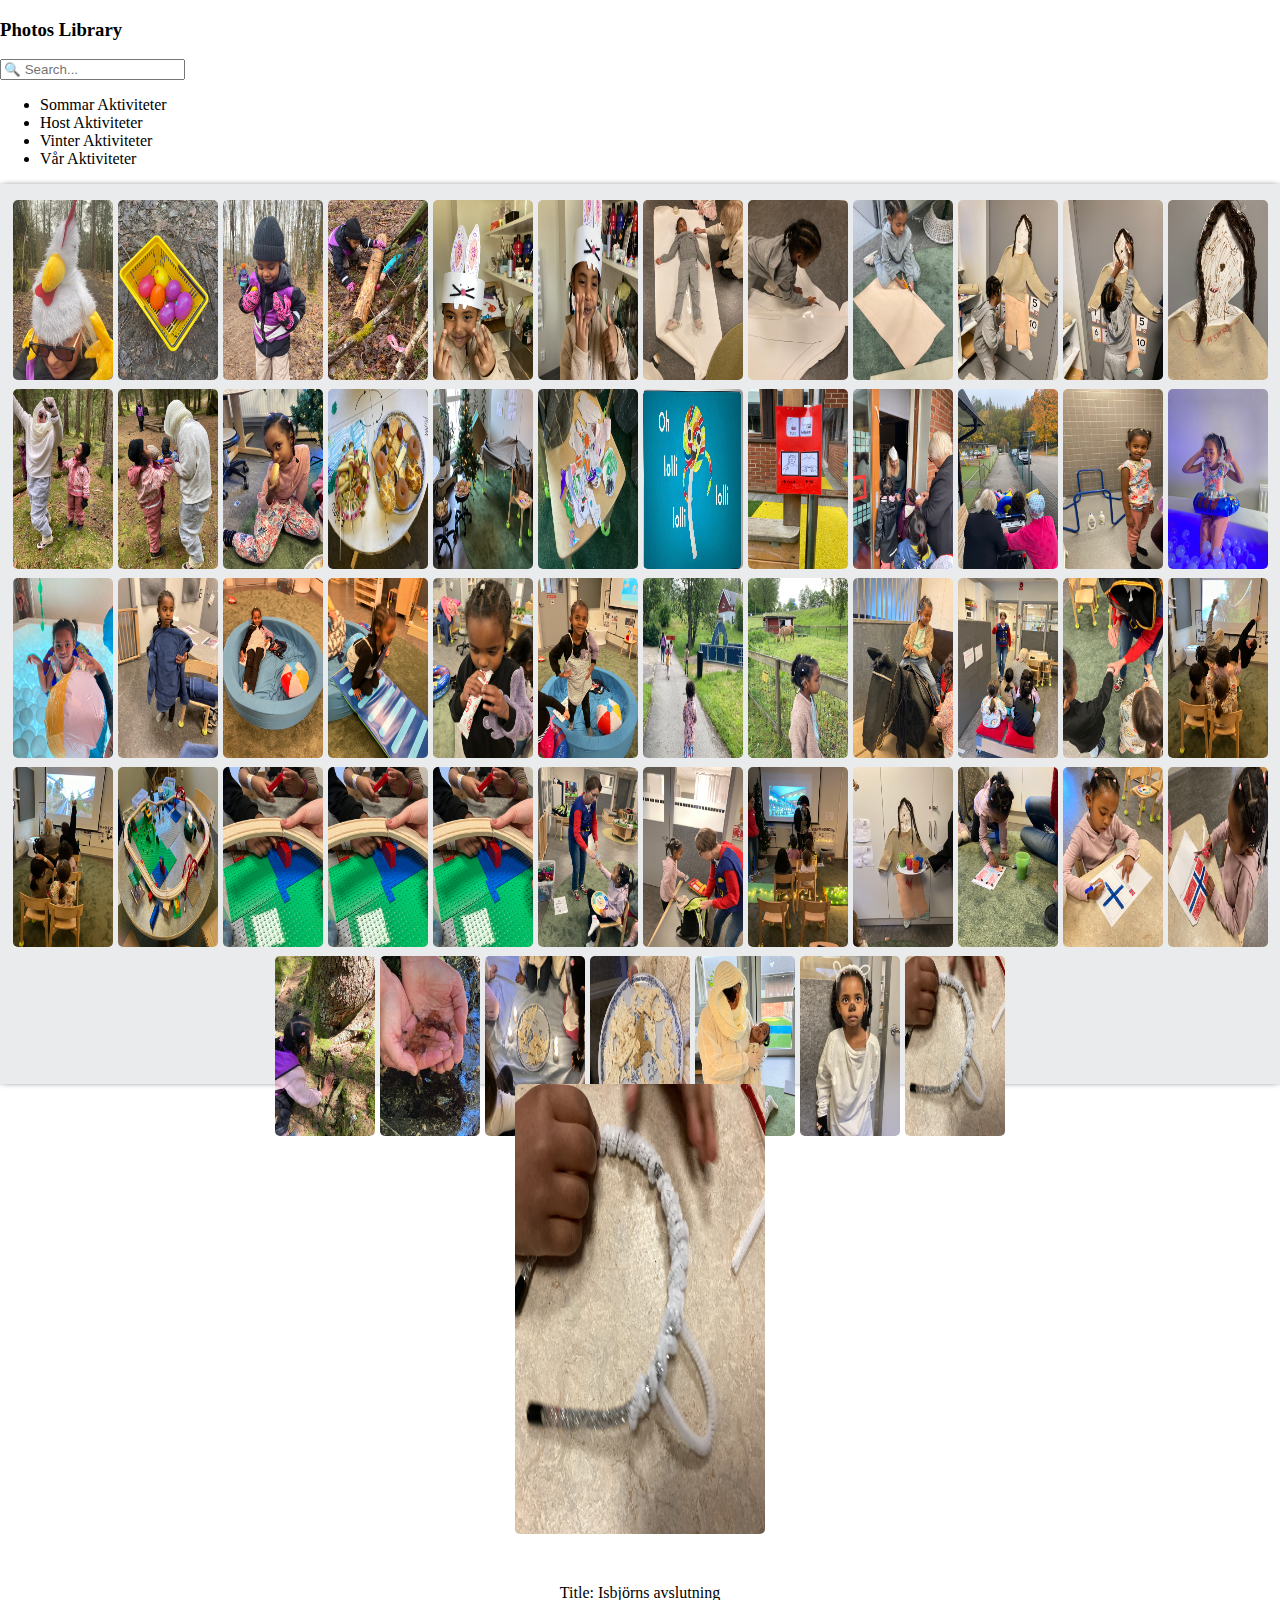
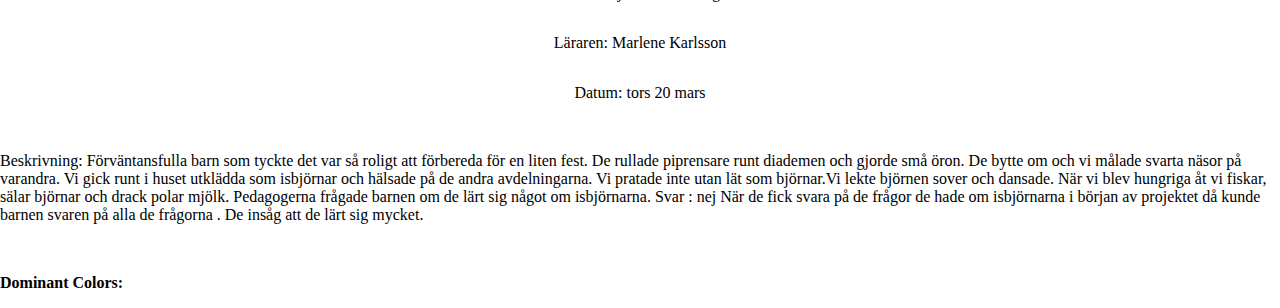
<file: index.html>
<!DOCTYPE html>
<html lang="en">

<head>
  <meta charset="UTF-8">
  <meta name="viewport" content="width=device-width, initial-scale=1.0">
  <link rel="stylesheet" href="style.css">
  <title>Document</title>
</head>

<body>
  <div class="contianer detailsColors">
    <side>
      <h3>Photos Library</h3>
      <div>
        <input class="search" id="inputBackgrund" type="text" placeholder="🔍 Search...">
        <ul>
          <li class="sommarAk">Sommar Aktiviteter</li>
          <li class="hostAk">Host Aktiviteter</li>
          <li class="vinterAk">Vinter Aktiviteter</li>
          <li class="varAk">Vår Aktiviteter</li>
        </ul>
      </div>
    </side>
    <main class="mainBackgrund">
      <ul class="listHeader">
        <!--  <li>LightBox</li>
        <li>Musik</li> -->

      </ul>
      <div id="photosContainer">

      </div>

    </main>
    <sidebar>
      <div class="detiales">

      </div>
      <div class="tab-panel" data-tab="colors">
        <p><strong>Dominant Colors:</strong></p>
        <span class="color" style="background:#7B3F00;"></span>
        <span class="color" style="background:#a4b34d;"></span>
        <span class="color" style="background:#2E7D32;"></span>
        <span class="color" style="background:#598bee;"></span>
        <span class="color" style="background:rgb(183, 190, 204)"></span>
        <span class="color" style="background:#ffffff;"></span>
      </div>
    </sidebar>
  </div>

  <script src="index.js"></script>
</body>

</html>
</file>
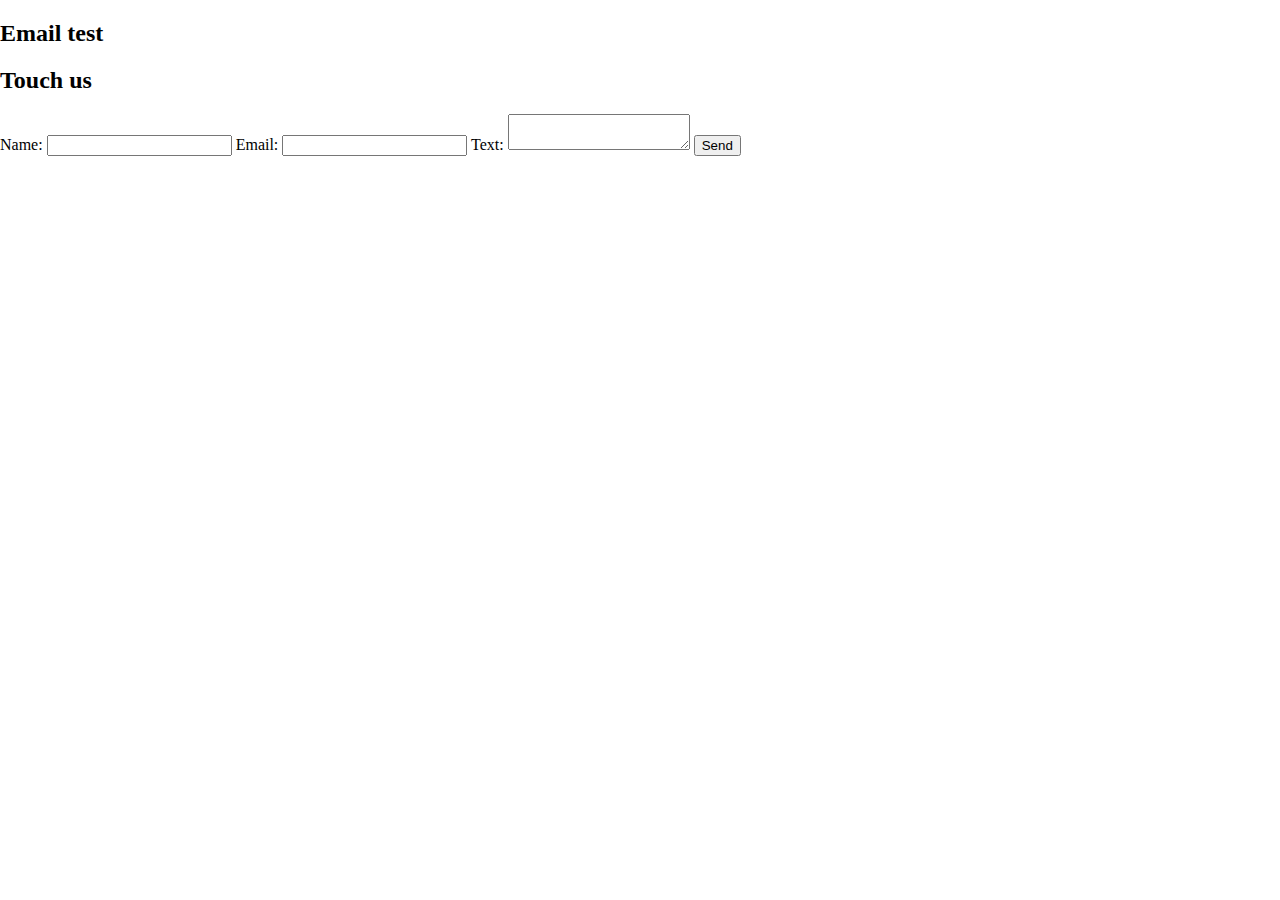
<file: contact.html>
<!DOCTYPE html>
<html lang="en">

<head>
  <meta charset="UTF-8">
  <meta name="viewport" content="width=device-width, initial-scale=1.0">
  <link rel="stylesheet" href="style.css">
  <title>Document</title>
</head>

<body>
  <h2>Email test</h2>
  <div>
    <h2>Touch us</h2>
    <form action="https://formsubmit.co/raygal99@hotmail.com" method="POST">
      <label for="name">Name:</label>
      <input type="text" name="name" required>
      <label for="email">Email:</label>
      <input type="email" name="email" required>
      <label for="text">Text:</label>
      <textarea name="tgext" required></textarea>
      <button type="submit">Send</button>
    </form>
  </div>
  <script src="index.js"></script>
</body>

</html>
</file>
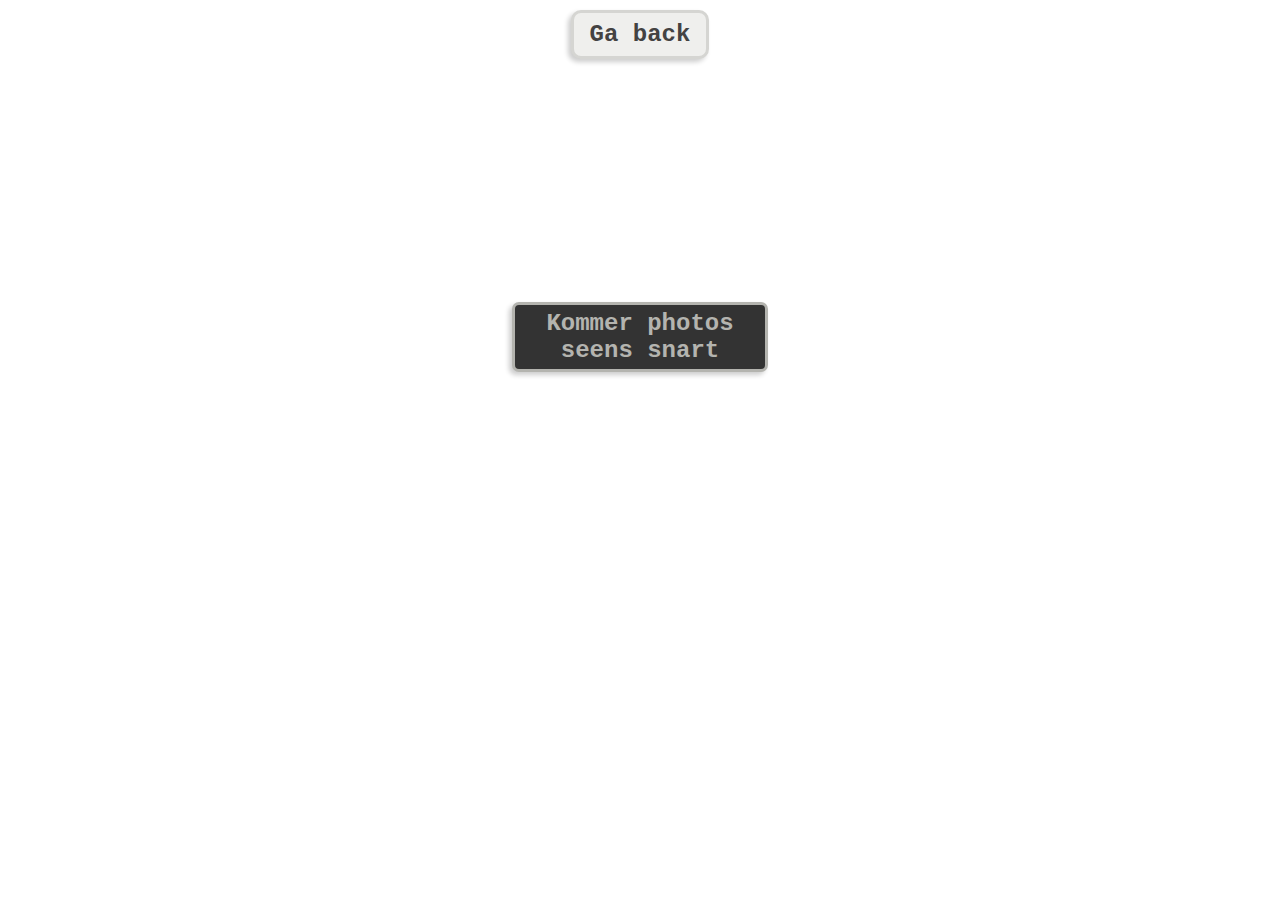
<file: somaliland.html>
<!DOCTYPE html>
<html lang="en">

<head>
  <meta charset="UTF-8">
  <meta name="viewport" content="width=device-width, initial-scale=1.0">
  <link rel="stylesheet" href="./styles/london.css">
  <title>London</title>
</head>

<body class="london">
  <a href="index.html">
    <h2>Ga back</h2>
  </a>
  <h3>Kommer photos seens snart</h3>
</body>

</html>
</file>
<file: style.css>
html,
body {
  margin: 0;
  padding: 0;
  box-sizing: border-box;
}

.container {
  display: grid;
  grid-template-rows: repeat(3, auto);
  grid-template-columns: 25% 45% 30%;
  grid-template-areas: 'aside main asidebar';
  margin: 0;
  width: 100%;
  height: 100vh;
}

img {
  border-radius: 5px;
}

aside {
  grid-area: aside;
  margin-left: 15px;
}

aside h3 {
  color: #333;
}

aside input {
  width: 90%;
  padding: 7px 0 7px 3px;
  border-radius: 5px;
  border: 1px solid rgb(209, 210, 211);
  outline: none;
}

aside ul {
  list-style: none;
  padding: 0;

  li {
    padding: 5px;
    margin: 13px 0;
    cursor: pointer;
  }

  li:hover {
    background-color: rgb(203, 214, 237);
    width: 90%;
    border-radius: 5px;
  }

  li:active {
    font-weight: bold;
    background-color: rgb(180, 199, 240);
  }
}

main {
  grid-area: main;
  background-color: rgb(233, 235, 237);
  height: 100vh;
  box-shadow: -3px 0 6px -2px #939393, 3px 0 6px -2px #939393;

  .listHeader {
    display: flex;
    flex-direction: row;
    justify-content: end;

    li {
      padding-right: 9px;
      opacity: 0.6;
    }

    li:last-child {
      padding-top: 3px;
    }

    li:hover {
      cursor: pointer;
      opacity: 0.4;
    }
  }

  .toggle {
    display: none;
  }

  #audioContainer {
    svg {
      padding-right: 9px;
    }

    svg:hover {
      transform: scale(1.3);
      transition: transform 0.2s ease-in-out;
      color: green;
    }
  }

  ul {
    list-style: none;
    display: flex;
    flex-direction: row;
    flex-wrap: wrap;
    justify-content: center;
    padding: 0;
    gap: 5px;

    img {
      cursor: pointer;
      height: 20vh;
      width: 100px;
    }
  }
}

asidebar {
  grid-area: asidebar;
  padding: 20px 10px;
  text-align: center;
  word-break: break-word;

  .color {
    display: inline-block;
    width: 16px;
    height: 16px;
    border-radius: 50%;
    vertical-align: middle;
    cursor: pointer;
  }

  .detailsColors {
    width: 100%;
    object-fit: cover;
  }
}

.detiales {
  display: flex;
  flex-direction: column;
  align-items: center;
  /*  justify-content: start; */
  flex-wrap: wrap;
  /*   word-wrap: break-word; */

  img {
    height: 50vh;
    width: 250px;
    margin-bottom: 1rem;
  }
}

@media screen and (max-width: 1165px) {
  asidebar {
    .detiales {
      padding: auto;
      display: flex;
      justify-content: flex-start;

      img {
        width: 180px;
        height: 40vh;
      }
    }
  }

  main {
    max-height: 100vh;
    overflow-y: scroll;
  }
}

@media screen and (max-width: 860px) {
  asidebar {
    .detiales {
      img {
        width: 120px;
        height: 20vh;
      }
    }
  }

  main {
    max-height: 100vh;
    overflow-y: scroll;
  }

  /*   .contianer {
    min-width: 520px;
  } */
}

@media screen and (max-width: 455px) {
  .container {
    display: grid;
    grid-template-rows: repeat(3, auto);
    grid-template-columns: 25% 45% 30%;
    grid-template-areas: 'aside main main';
    min-width: 400px;
  }

  asidebar {
    display: none;
  }

  aside {
    font-size: 10px;
    margin-left: 5px;
  }

  aside input {
    padding: 3px 0;
  }


  img {
    animation-duration: 2s;
    animation-fill-mode: forwards;

  }

  img:hover {
    animation-name: grow-and-back;
  }

  @keyframes grow-and-back {
    0% {
      transform: scale(1);
    }

    20% {
      transform: scale(1.5);

    }

    80% {
      transform: scale(1.5);
    }

    100% {
      transform: scale(1);

    }
  }

}

/* lightBox style */
.lightBoxOverlay {
  position: fixed;
  top: 0;
  left: 0;
  width: 100vw;
  height: 100vh;
  background: rgba(0, 0, 0, 0.95);
  display: flex;
  align-items: center;
  justify-content: center;
  z-index: 9999;
  flex-direction: column;
  visibility: hidden;
}

.lightBoxImg {
  max-width: 90vw;
  max-height: 80vh;
  border-radius: 8px;
  box-shadow: 0 0 30px #000;
}

.closeBtn {
  margin-top: 30px;
  padding: 10px 20px;
  font-size: 1rem;
  cursor: pointer;
  border: none;
  border-radius: 5px;
  background: #222;
  color: #fff;
}
</file>
<file: styles/london.css>
body,
html {
  margin: 0;
  padding: 0;
  box-sizing: border-box;
  animation-name: color-change-2x;
  animation-duration: 2s;
  animation-timing-function: linear;
  animation-iteration-count: infinite;
  animation-direction: alternate;
  animation-fill-mode: both;
}
a {
  text-decoration: none;
  color: inherit;
}
h2 {
  background-color: rgba(239, 239, 237, 1);
  color: rgba(67, 66, 66, 1);
  border: 3px solid rgba(213, 213, 210, 1);
  box-shadow: -3px 3px 5px rgba(0, 0, 0, 0.2);
  text-align: center;
  font-family: 'Courier New', Courier, monospace;
  font-size: 1.5rem;
  border-radius: 10px;
  width: fit-content;
  padding: 0.5rem 1rem;
  margin: 10px auto 0 auto;
  animation: slide-in-elliptic-top-fwd 0.7s cubic-bezier(0.25, 0.46, 0.45, 0.94)
    both;
}
@keyframes slide-in-elliptic-top-fwd {
  0% {
    transform: translateY(-600px) rotateX(-30deg) scale(0);
    transform-origin: 50% 100%;
    opacity: 0;
  }
  100% {
    transform: translateY(0) rotateX(0) scale(1);
    transform-origin: 50% 1400px;
    opacity: 1;
  }
}

h3 {
  background-color: #333;
  color: rgb(180, 180, 175);
  border: 3px solid rgb(180, 180, 175);
  padding: 5px;
  box-shadow: -3px 3px 5px rgba(0, 0, 0, 0.2);
  text-align: center;
  font-family: 'Courier New', Courier, monospace;
  font-size: 1.5em;
  border-radius: 7px;
  margin: 19% 40%;
  width: fit-content;
  animation: pulsate-fwd 0.5s ease-in-out infinite both;
  /*  position: relative; */
}
@media screen and (max-width: 448px) {
  h3 {
    font-size: 0.7rem;
    margin: 50% auto;
  }
  h2 {
    min-width: 10%;
    font-size: 0.9rem;
  }
}

@keyframes color-change-2x {
  0% {
    background: #19dcea;
  }

  50% {
    background: #7ad99d;
  }

  100% {
    background: #b22cff;
  }
}

@keyframes pulsate-fwd {
  0% {
    transform: scale(1);
  }
  50% {
    transform: scale(1.1);
  }
  100% {
    transform: scale(1);
  }
}

//Go back to home
/* Go back to home */
</file>
